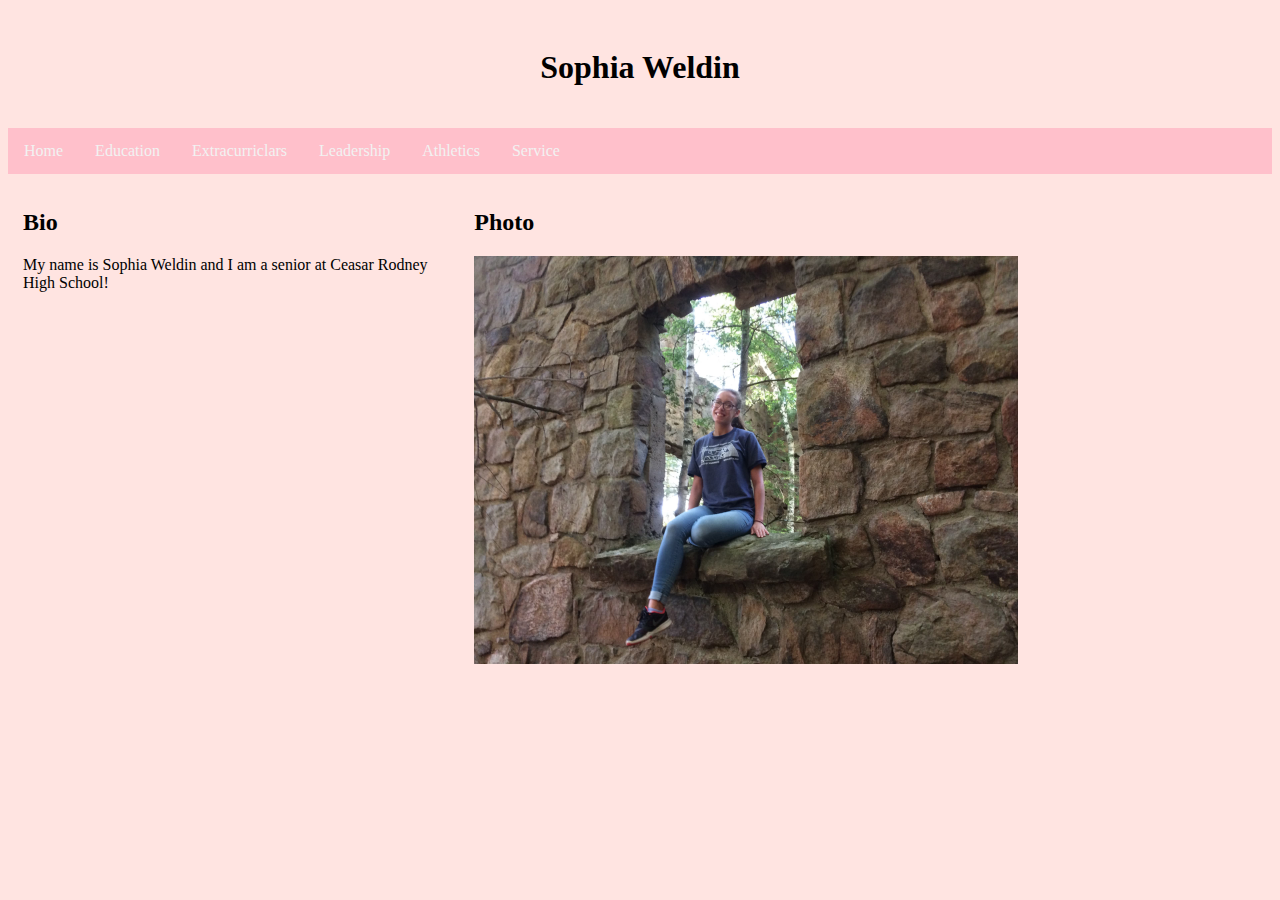
<file: index.html>
<!DOCTYPE html>
<html>
<head>
  <link rel="stylesheet" href="style.css">
<body>

<div class="header">
  <h1>Sophia Weldin</h1>
</div>

<div class="topnav">
  <a href="web.html">Home</a>
  <a href="education.html">Education</a>
  <a href="extracurricular.html">Extracurriclars</a>
  <a href="leadership.html">Leadership</a>
  <a href="athletics.html">Athletics</a>
  <a href="service.html">Service</a>
</div>

<div class="column">
  <h2>Bio</h2>
  <p>My name is Sophia Weldin and I am a senior at Ceasar Rodney High School!</p>
</div>
<div class="column">
  <h2>Photo</h2>
  <img src="mypic.jpg" alt="Photo of Me" style="width:544px;height:408px;">
</div>

</body>
</html>
</file>
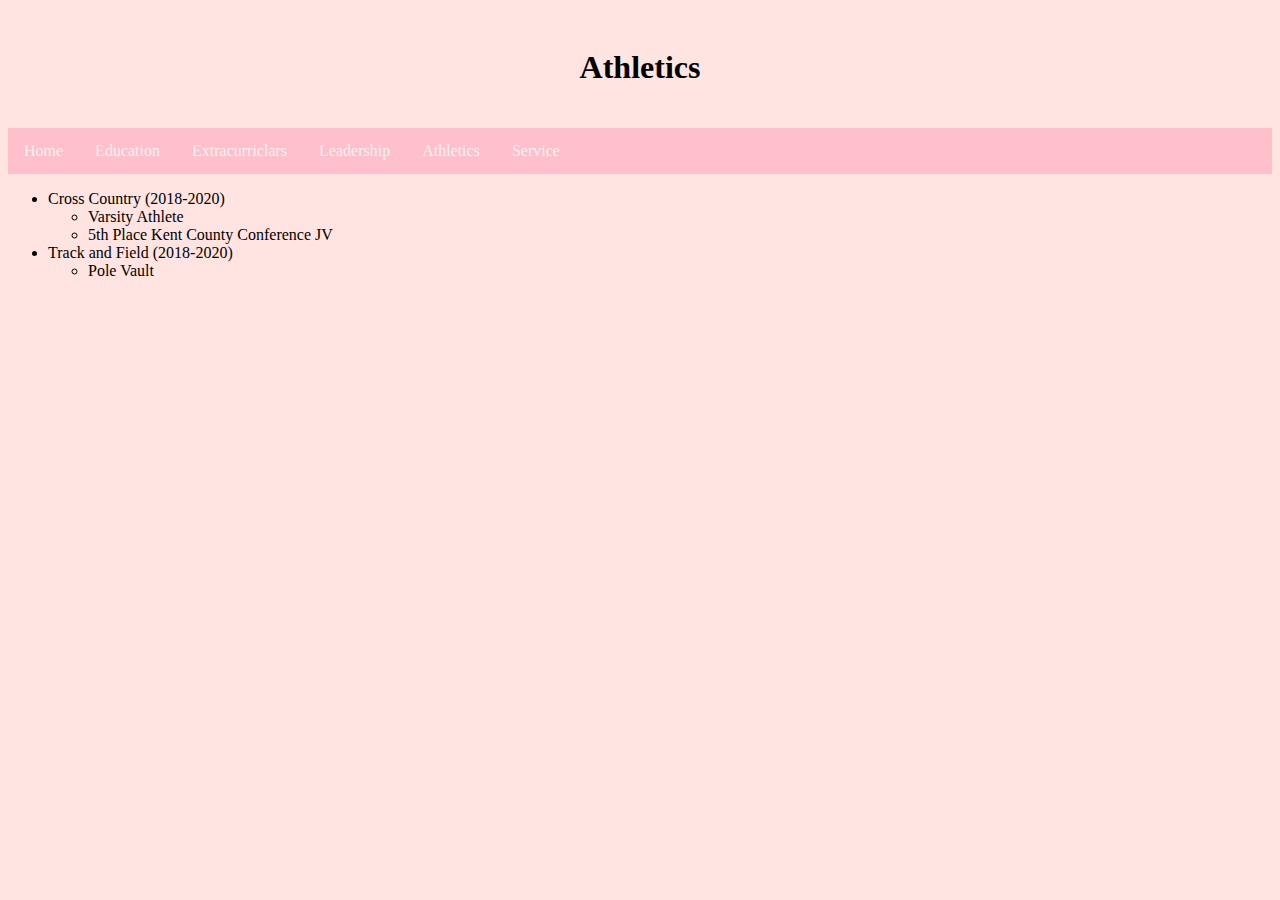
<file: athletics.html>
<!DOCTYPE html>
<html>
<head>
  <link rel="stylesheet" href="style.css">
<body>

<div class="header">
  <h1>Athletics</h1>
</div>

<div class="topnav">
  <a href="web.html">Home</a>
  <a href="education.html">Education</a>
  <a href="extracurricular.html">Extracurriclars</a>
  <a href="leadership.html">Leadership</a>
  <a href="athletics.html">Athletics</a>
  <a href="service.html">Service</a>
</div>

<ul>
  <li>Cross Country (2018-2020)</li>
    <ul>
        <li>Varsity Athlete</li>
        <li>5th Place Kent County Conference JV</li>
    </ul>
  <li>Track and Field (2018-2020)</li>
    <ul>
        <li>Pole Vault</li>
    </ul>
</ul>
</file>
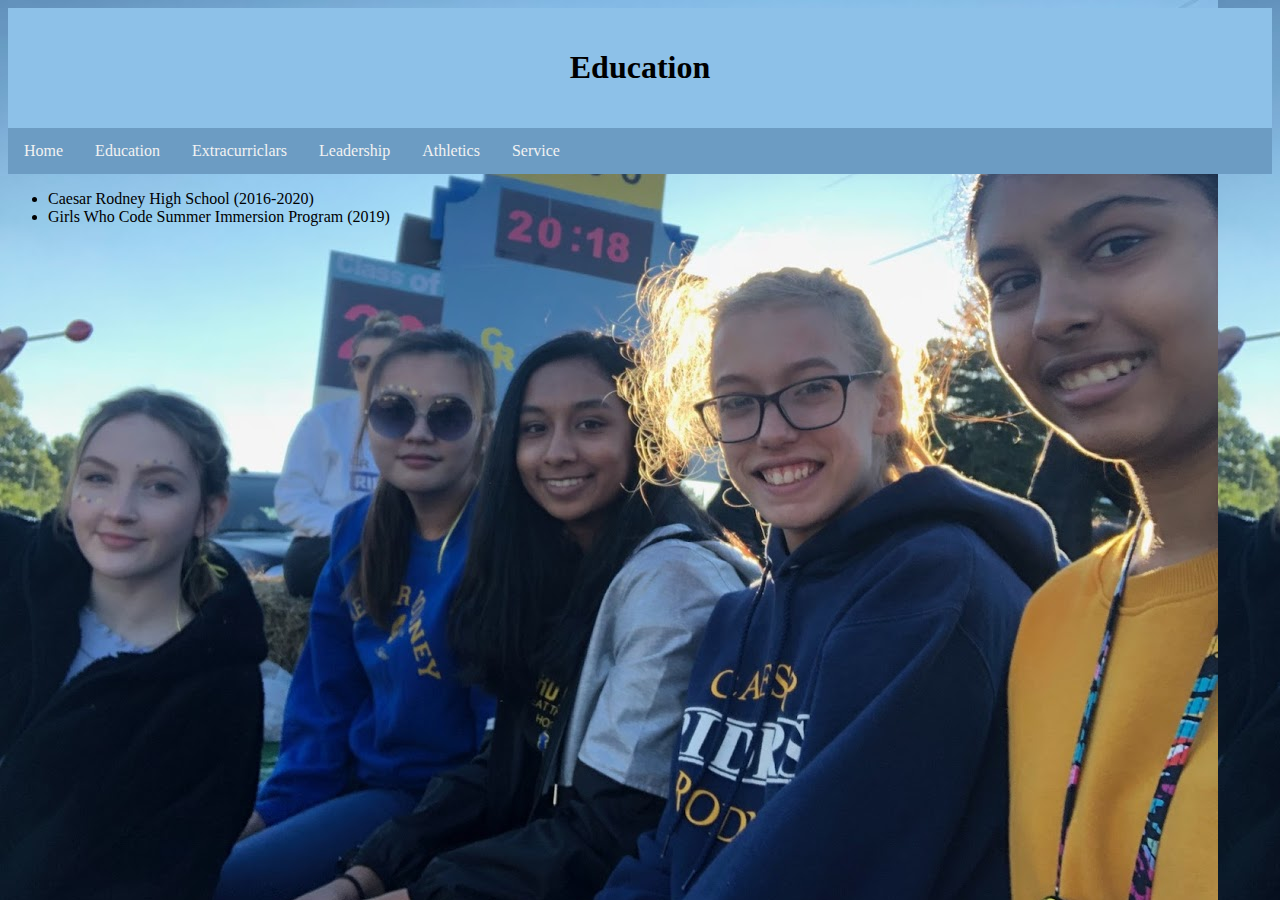
<file: education.html>
<!DOCTYPE html>
<html>
<head>
  <link rel="stylesheet" href="education.css">
<body>

<div class="header">
  <h1>Education</h1>
</div>

<div class="topnav">
  <a href="web.html">Home</a>
  <a href="education.html">Education</a>
  <a href="extracurricular.html">Extracurriclars</a>
  <a href="leadership.html">Leadership</a>
  <a href="athletics.html">Athletics</a>
  <a href="service.html">Service</a>
</div>

<ul>
  <li>Caesar Rodney High School (2016-2020)</li>
  <li>Girls Who Code Summer Immersion Program (2019)</li>
</ul>
</file>
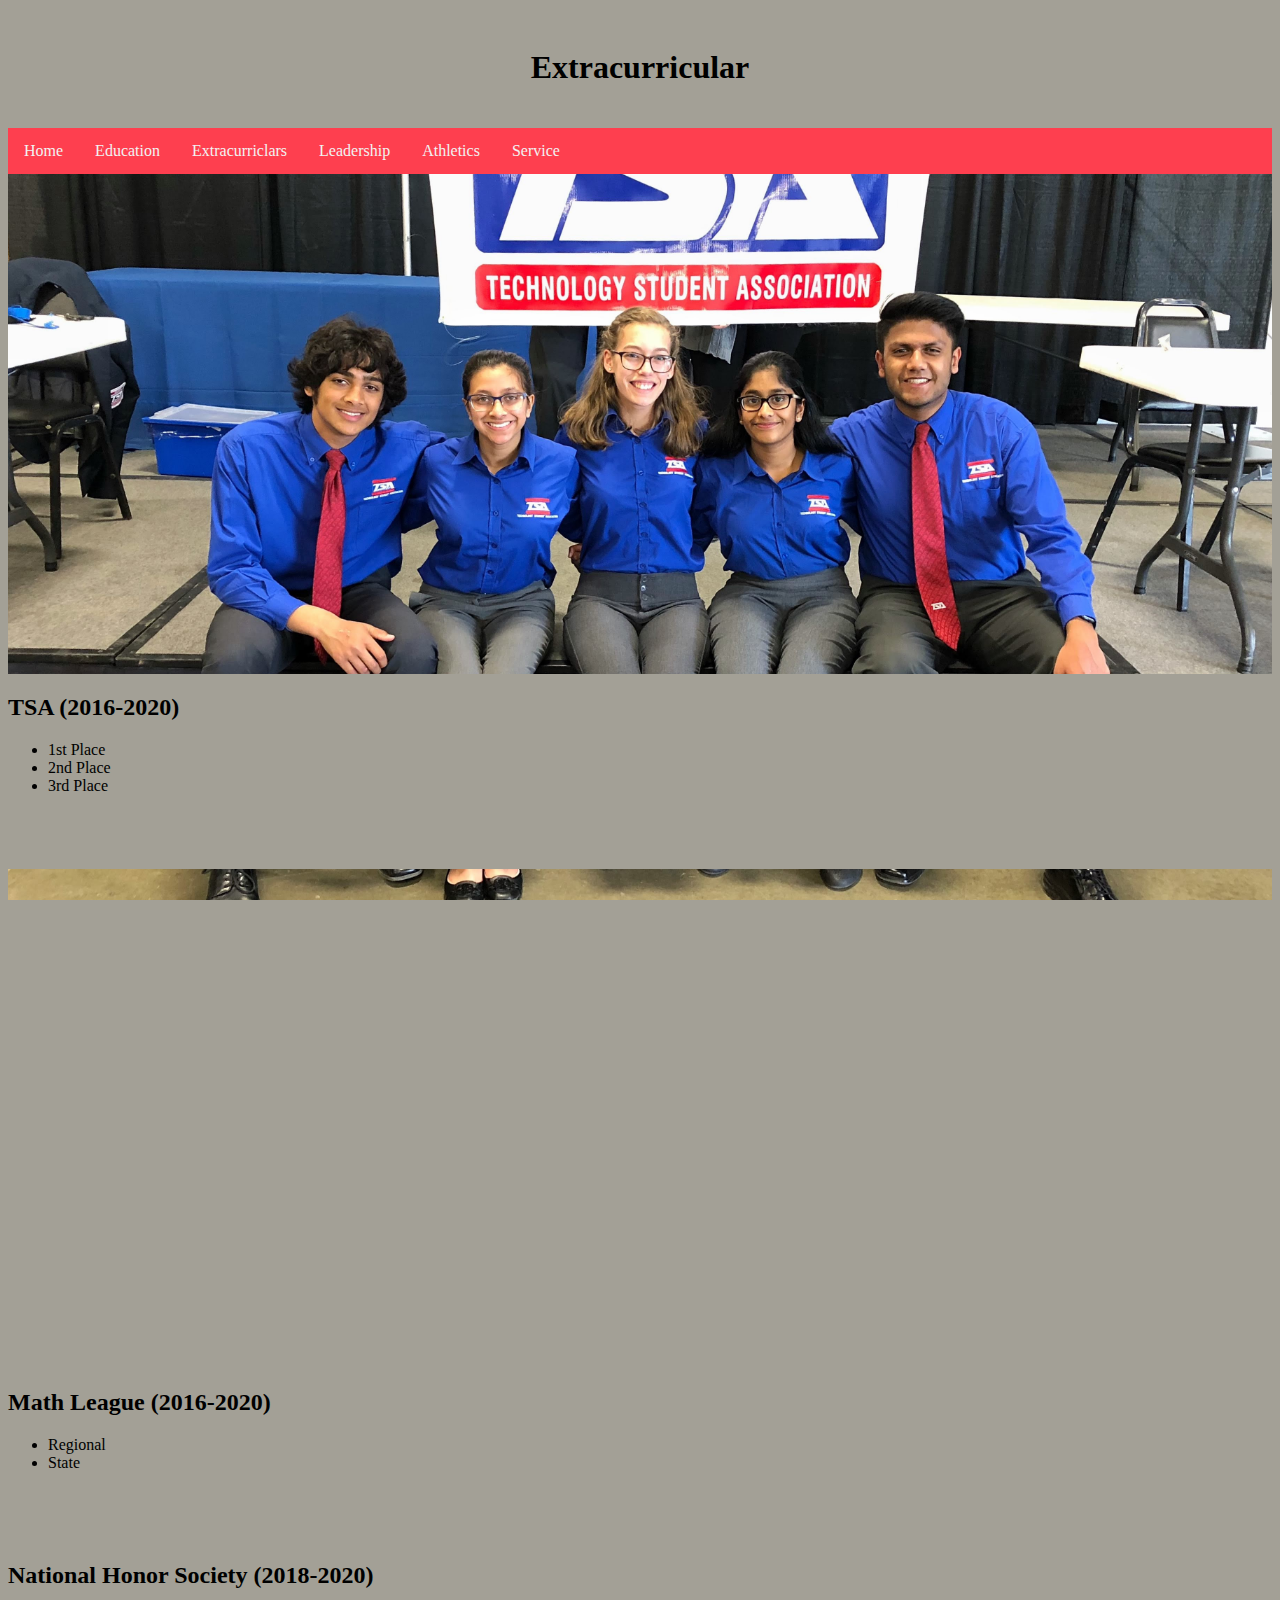
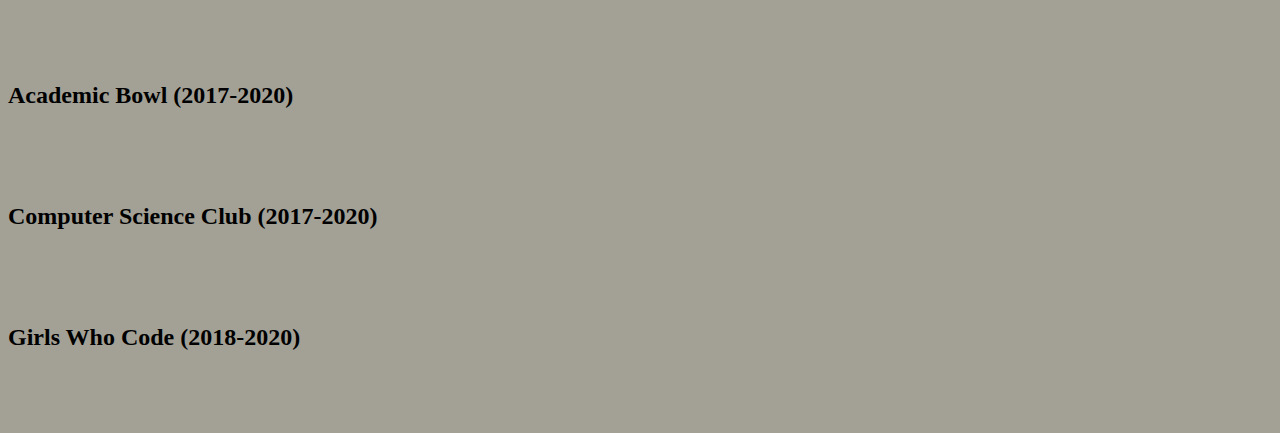
<file: extracurricular.html>
<!DOCTYPE html>
<html>
<head>
  <link rel="stylesheet" href="extracurricular.css">
<body>

<div class="header">
  <h1>Extracurricular</h1>
</div>

<div class="topnav">
  <a href="web.html">Home</a>
  <a href="education.html">Education</a>
  <a href="extracurricular.html">Extracurriclars</a>
  <a href="leadership.html">Leadership</a>
  <a href="athletics.html">Athletics</a>
  <a href="service.html">Service</a>
</div>

<div class="parallax"></div>

<div style="height:175px; background-color:transparent">
  <h2>TSA (2016-2020)</h2>
  <ul>
    <li>1st Place</li>
    <li>2nd Place</li>
    <li>3rd Place</li>
  </ul>
</div>

<div class="parallax"></div>

<div>
  <h2>Math League (2016-2020)</h2>
  <ul>
    <li>Regional</li>
    <li>State</li>
  </ul>
</div>

<br>
<br>
<br>

<div>
  <h2>National Honor Society (2018-2020)</h2>
</div>

<br>
<br>
<br>

<div>
  <h2>Academic Bowl (2017-2020)</h2>
</div>

<br>
<br>
<br>

<div>
  <h2>Computer Science Club (2017-2020)</h2>
</div>

<br>
<br>
<br>

<div>
  <h2>Girls Who Code (2018-2020)</h2>
</div>

<br>
<br>
<br>
</file>
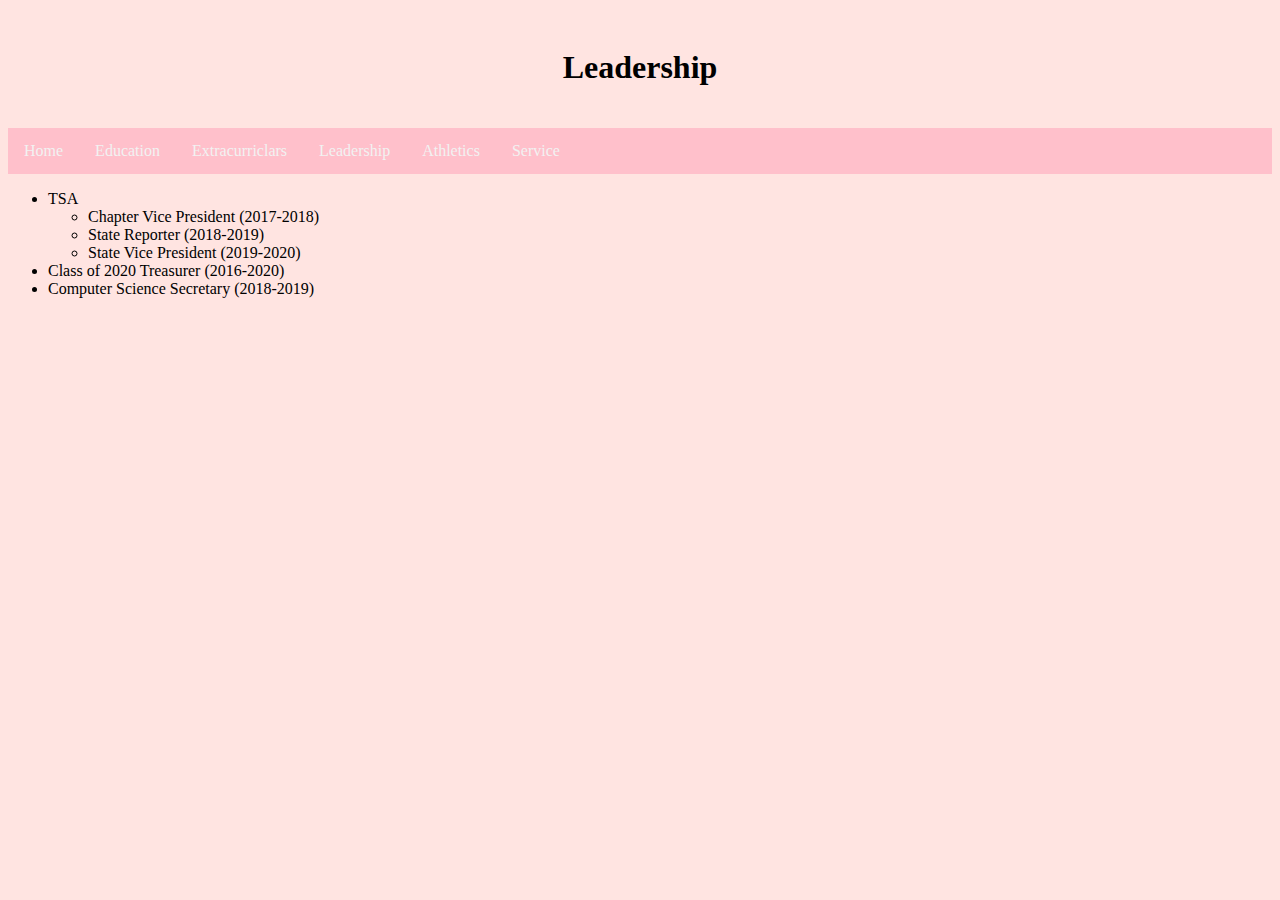
<file: leadership.html>
<!DOCTYPE html>
<html>
<head>
  <link rel="stylesheet" href="style.css">
<body>

<div class="header">
  <h1>Leadership</h1>
</div>

<div class="topnav">
  <a href="web.html">Home</a>
  <a href="education.html">Education</a>
  <a href="extracurricular.html">Extracurriclars</a>
  <a href="leadership.html">Leadership</a>
  <a href="athletics.html">Athletics</a>
  <a href="service.html">Service</a>
</div>

<ul>
  <li>TSA</li>
      <ul>
          <li>Chapter Vice President (2017-2018)</li>
          <li>State Reporter (2018-2019)</li>
          <li>State Vice President (2019-2020)</li>
      </ul>
  <li>Class of 2020 Treasurer (2016-2020)</li>
  <li>Computer Science Secretary (2018-2019)</li>
</ul>
</file>
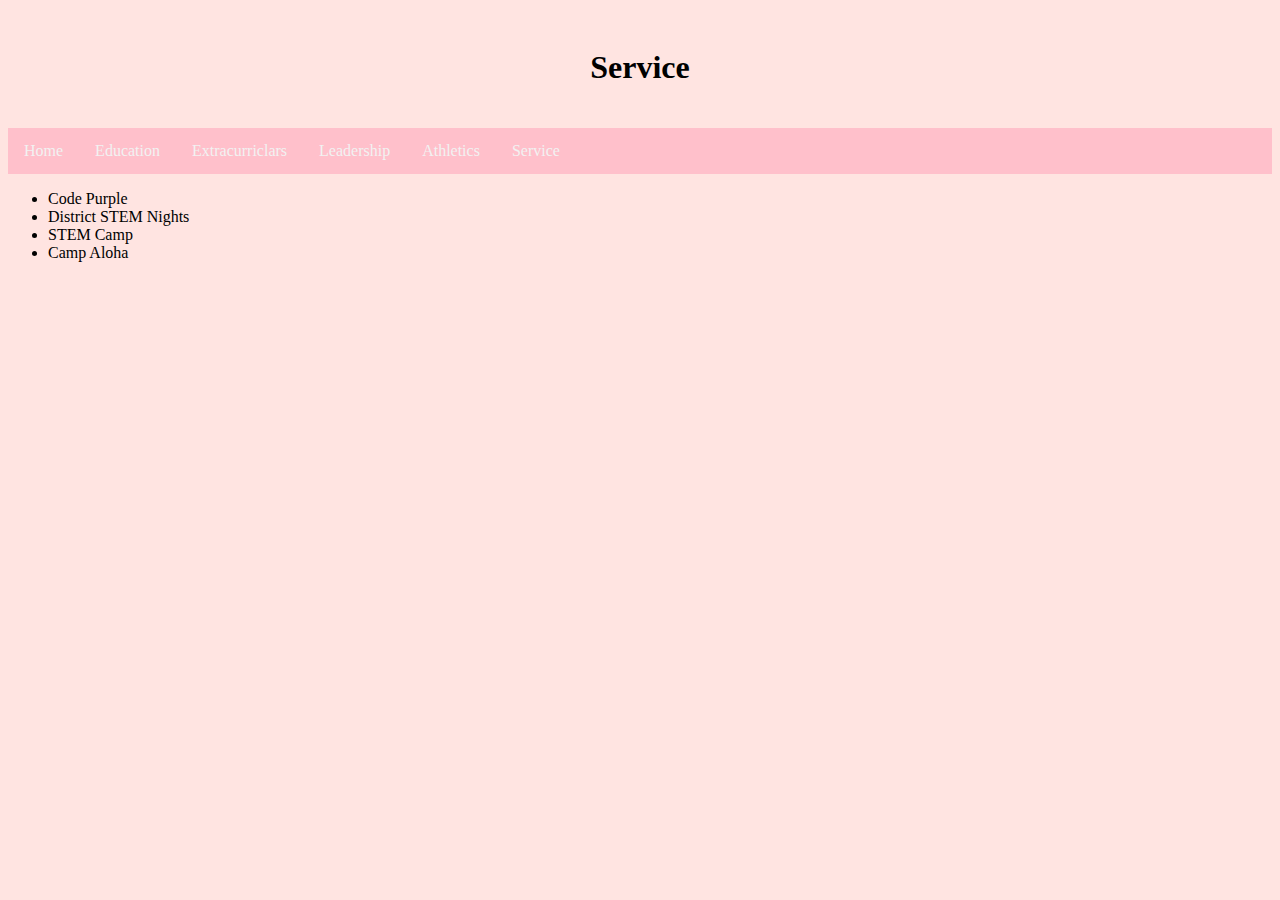
<file: service.html>
<!DOCTYPE html>
<html>
<head>
  <link rel="stylesheet" href="style.css">
<body>

<div class="header">
  <h1>Service</h1>
</div>

<div class="topnav">
  <a href="web.html">Home</a>
  <a href="education.html">Education</a>
  <a href="extracurricular.html">Extracurriclars</a>
  <a href="leadership.html">Leadership</a>
  <a href="athletics.html">Athletics</a>
  <a href="service.html">Service</a>
</div>

<ul>
  <li>Code Purple</li>
  <li>District STEM Nights</li>
  <li>STEM Camp</li>
  <li>Camp Aloha</li>
</ul>
</file>
<file: style.css>
.header{
  background-color: mistyrose;
  padding: 20px;
  text-align: center;
}

.topnav {
  overflow: hidden;
  background-color: pink;
}

.topnav a {
  float: left;
  display: block;
  background-color: pink;
  color: #f2f2f2;
  text-align: center;
  padding: 14px 16px;
  text-decoration: none;
}

.column {
  float: left;
  width: 33.33%;
  padding: 15px;
}

body {
  background-color: mistyrose;
  font-family: "Georgia";
}
</file>
<file: education.css>
.header{
  background-color: rgb(141, 193, 232);
  padding: 20px;
  text-align: center;
}

.topnav {
  overflow: hidden;
  background-color: rgb(108, 156, 195);
}

.topnav a {
  float: left;
  display: block;
  background-color: rgb(108, 156, 195);
  color: #f2f2f2;
  text-align: center;
  padding: 14px 16px;
  text-decoration: none;
}

body {
  background-image: url("cr.jpg");
  background-position: below .topnav center;
  background-color: lightblue;
  font-family:"Georgia";
}
</file>
<file: extracurricular.css>
.header{
  background-color: transparent;
  padding: 20px;
  text-align: center;
}

.topnav {
  overflow: hidden;
  background-color: rgb(254, 63, 79);
}

.topnav a {
  float: left;
  display: block;
  background-color: rgb(254, 63, 79);
  color: #f2f2f2;
  text-align: center;
  padding: 14px 16px;
  text-decoration: none;
}

.parallax {
  background-image: url("tsa.jpg"), url(nh.jpg);
  min-height: 500px;
  background-attachment: fixed;
  background-position: center;
  background-repeat: no-repeat;
  background-size: cover;
}

body {
  font-family:"Georgia";
  background-color: rgb(163, 160, 150);
}
</file>
